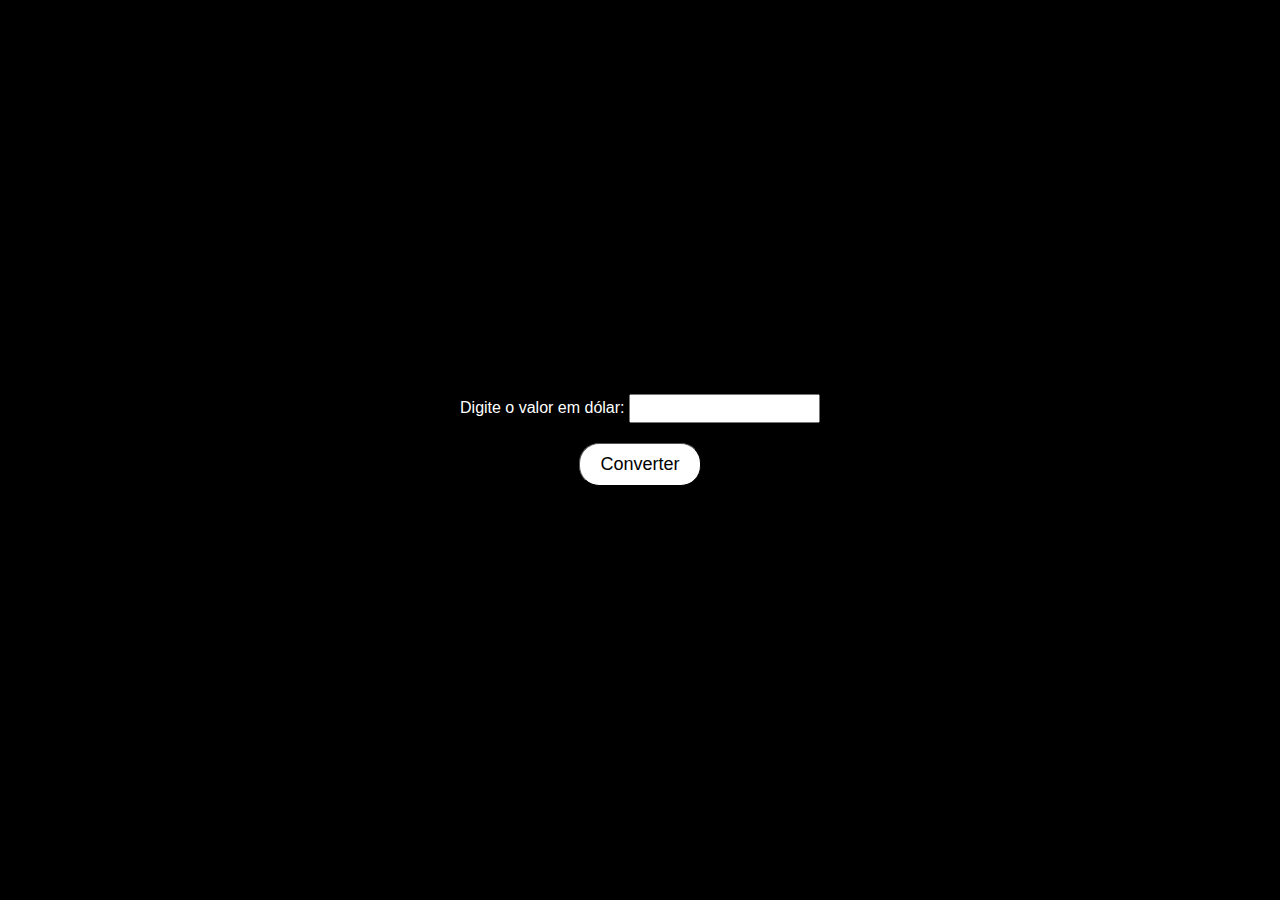
<file: index2.html>
<!DOCTYPE html>
<html lang="en">
<head>
    <meta charset="UTF-8">
    <meta name="viewport" content="width=device-width, initial-scale=1.0">
    <title>Conversor de Moedas</title>
    <link rel="stylesheet" href="style2.css">
</head>
<body>
    <div class="container">
        <label for="valorDolar">Digite o valor em dólar:</label>
        <input type="number" id="valorDolar">
        
        <button onclick="converter()" class="conversao-btn">Converter</button>

        <div class="card" id="resultado" style="display:none;">
            <p>O valor que você digitou foi <span id="valorDigitado"></span> dólares.</p>
            <p>Esse valor em reais é <span id="valorEmReal"></span> e o valor em euros é <span id="valorEmEuro"></span></p>
        </div>
    </div>

    <script src="script.js"></script>
</body>
</html>
</file>
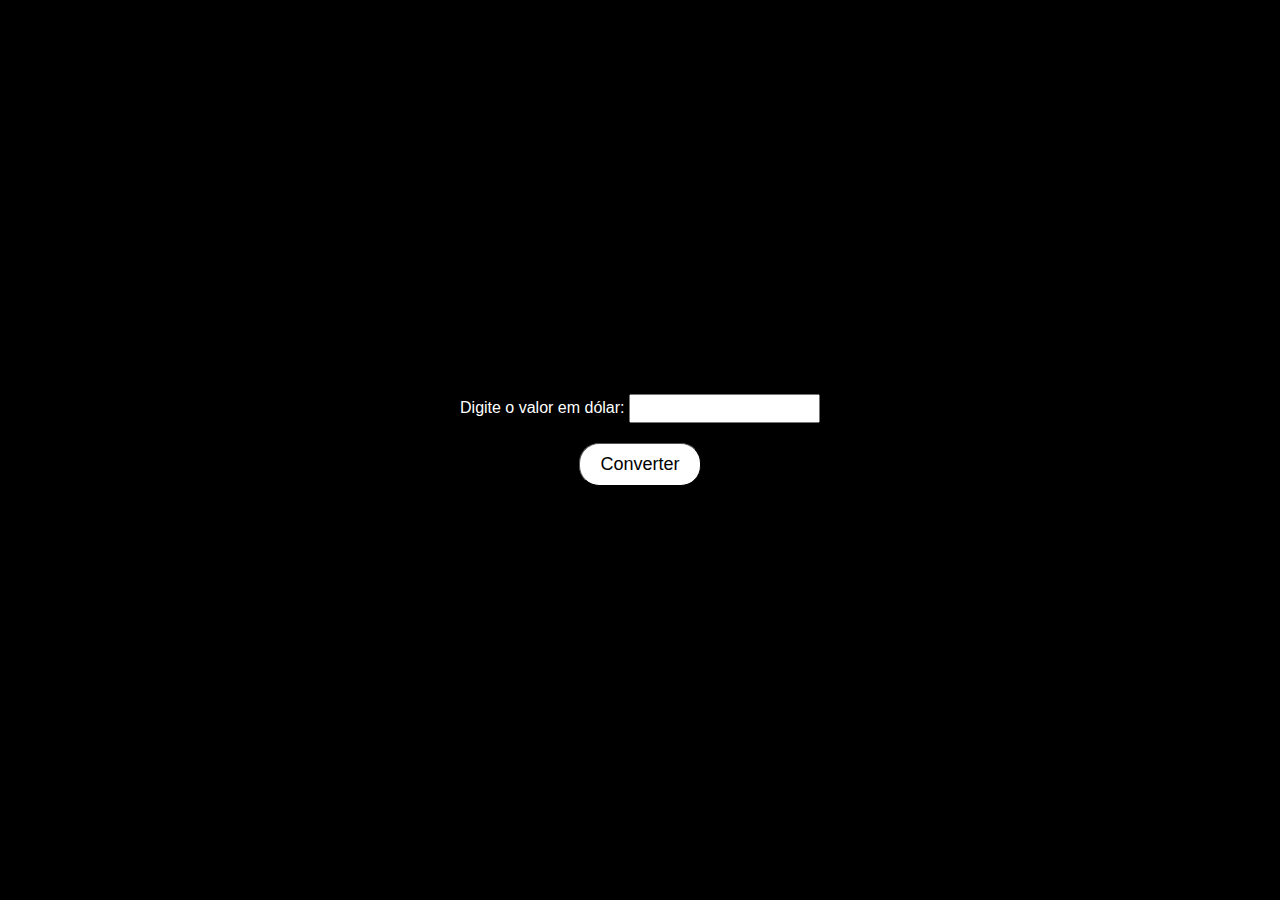
<file: imersão-js1/index2.html>
<!DOCTYPE html>
<html lang="en">
<head>
    <meta charset="UTF-8">
    <meta name="viewport" content="width=device-width, initial-scale=1.0">
    <title>Conversor de Moedas</title>
    <link rel="stylesheet" href="style2.css">
</head>
<body>
    <div class="container">
        <label for="valorDolar">Digite o valor em dólar:</label>
        <input type="number" id="valorDolar">
        
        <button onclick="converter()" class="conversao-btn">Converter</button>

        <div class="card" id="resultado" style="display:none;">
            <p>O valor que você digitou foi <span id="valorDigitado"></span> dólares.</p>
            <p>Esse valor em reais é <span id="valorEmReal"></span> e o valor em euros é <span id="valorEmEuro"></span></p>
        </div>
    </div>

    <script src="script.js"></script>
</body>
</html>
</file>
<file: style2.css>
body {
    font-family: Arial, Helvetica, sans-serif;
    text-align: center;
    background-image: url("https://caelum-online-public.s3.amazonaws.com/assets-imersaodev/Background.png");
    background-color: #000000;
    background-size: cover;
    height: 100vh;
    margin: 0; 
    display: flex;
    align-items: center;
    justify-content: center;
}

.container {
    flex-direction: column;
    align-items: center;
    justify-content: center;
    padding: 20px;
}

label {
    color: #ffffff;
    margin-bottom: 10px;
}

input {
    padding: 5px;
}

.conversao-btn {
    display: flex;
    justify-content: center;
    align-items: center;
    padding: 10px 20px;
    font-size: 18px;
    text-decoration: none;
    background-color: #ffffff;
    color: #000000;
    border-radius: 20px;
    border-width: 1px;
    max-width: 300px;
    margin: 20px auto;
}

#resultado {
    display: none;
    color: #000000;
    margin-top: 20px;
}
.card {
    background-color: #ffffff;
    border-radius: 10px;
    padding: 20px;
    margin-top: 20px;
    box-shadow: 0 4px 8px rgba(0, 0, 0, 0.1);
}
</file>
<file: imersão-js1/style2.css>
body {
    font-family: Arial, Helvetica, sans-serif;
    text-align: center;
    background-image: url("https://caelum-online-public.s3.amazonaws.com/assets-imersaodev/Background.png");
    background-color: #000000;
    background-size: cover;
    height: 100vh;
    margin: 0; 
    display: flex;
    align-items: center;
    justify-content: center;
}

.container {
    flex-direction: column;
    align-items: center;
    justify-content: center;
    padding: 20px;
}

label {
    color: #ffffff;
    margin-bottom: 10px;
}

input {
    padding: 5px;
}

.conversao-btn {
    display: flex;
    justify-content: center;
    align-items: center;
    padding: 10px 20px;
    font-size: 18px;
    text-decoration: none;
    background-color: #ffffff;
    color: #000000;
    border-radius: 20px;
    border-width: 1px;
    max-width: 300px;
    margin: 20px auto;
}

#resultado {
    display: none;
    color: #000000;
    margin-top: 20px;
}
.card {
    background-color: #ffffff;
    border-radius: 10px;
    padding: 20px;
    margin-top: 20px;
    box-shadow: 0 4px 8px rgba(0, 0, 0, 0.1);
}
</file>
